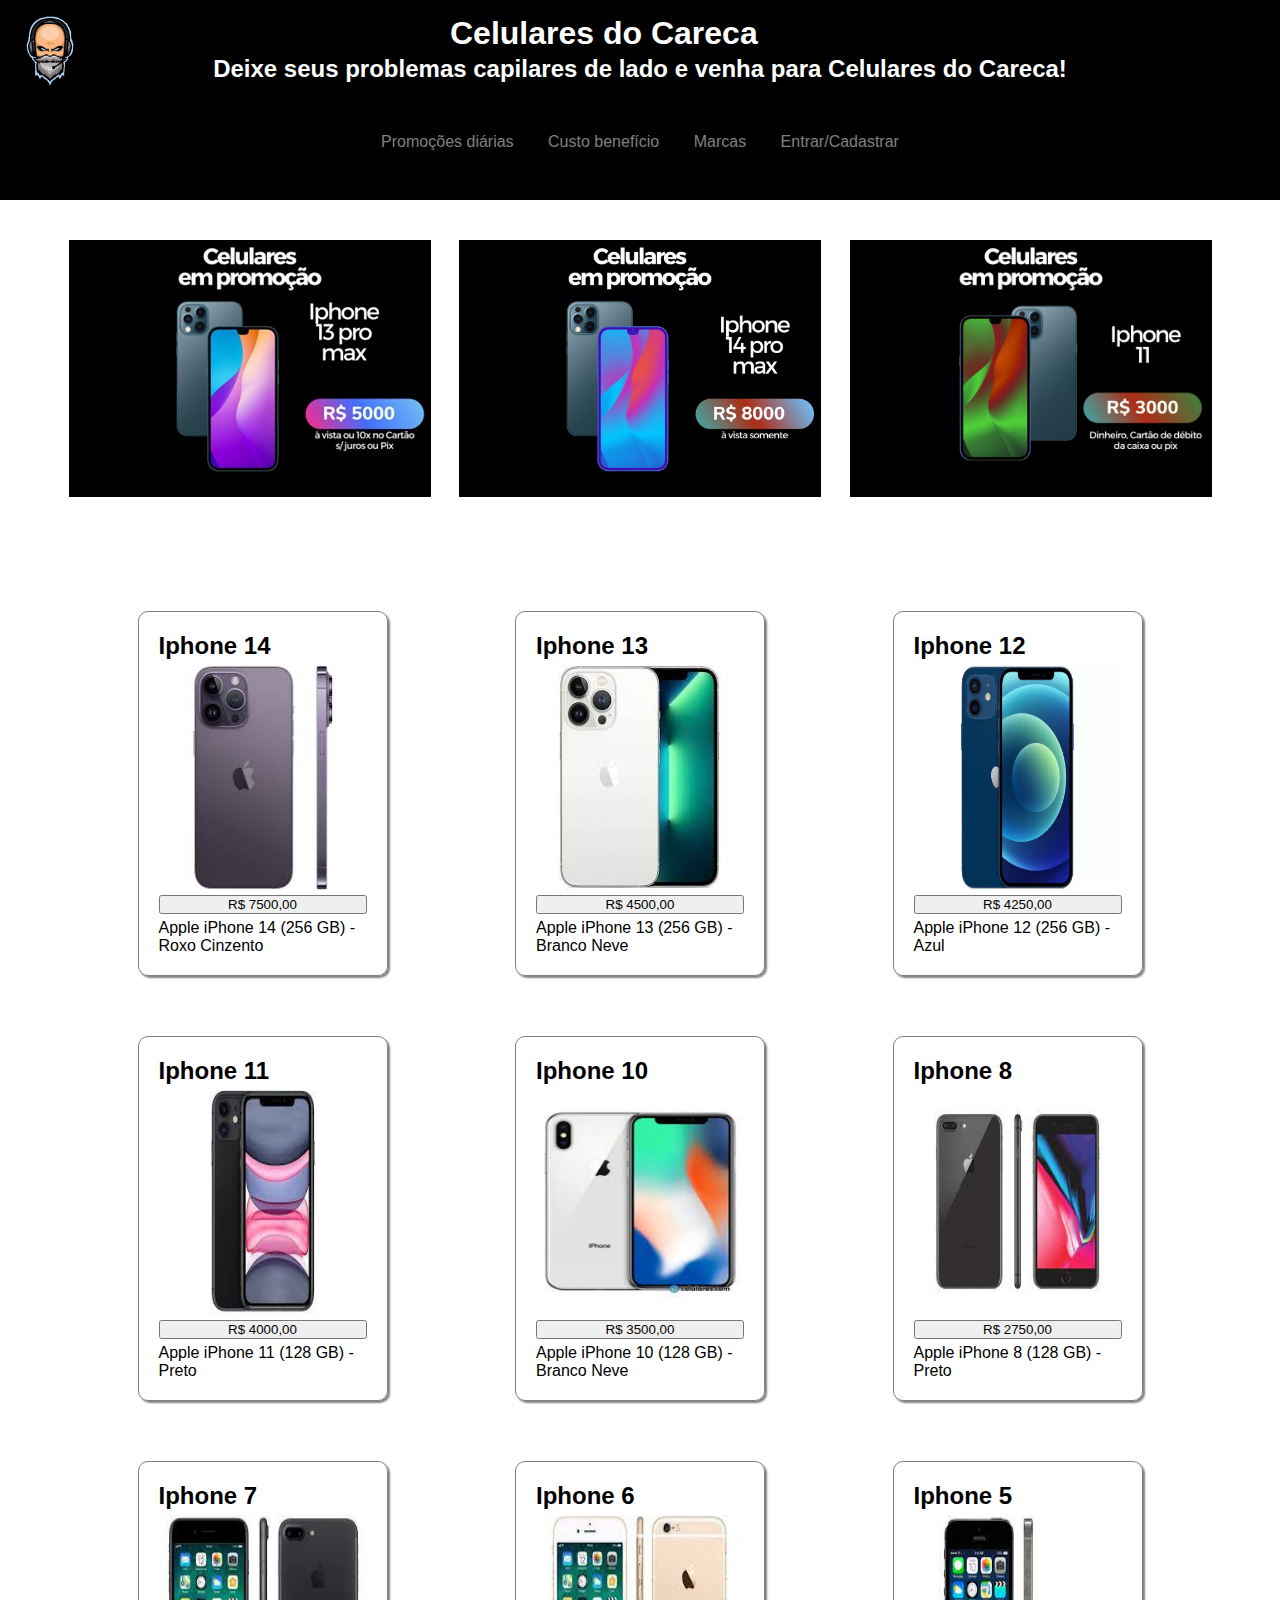
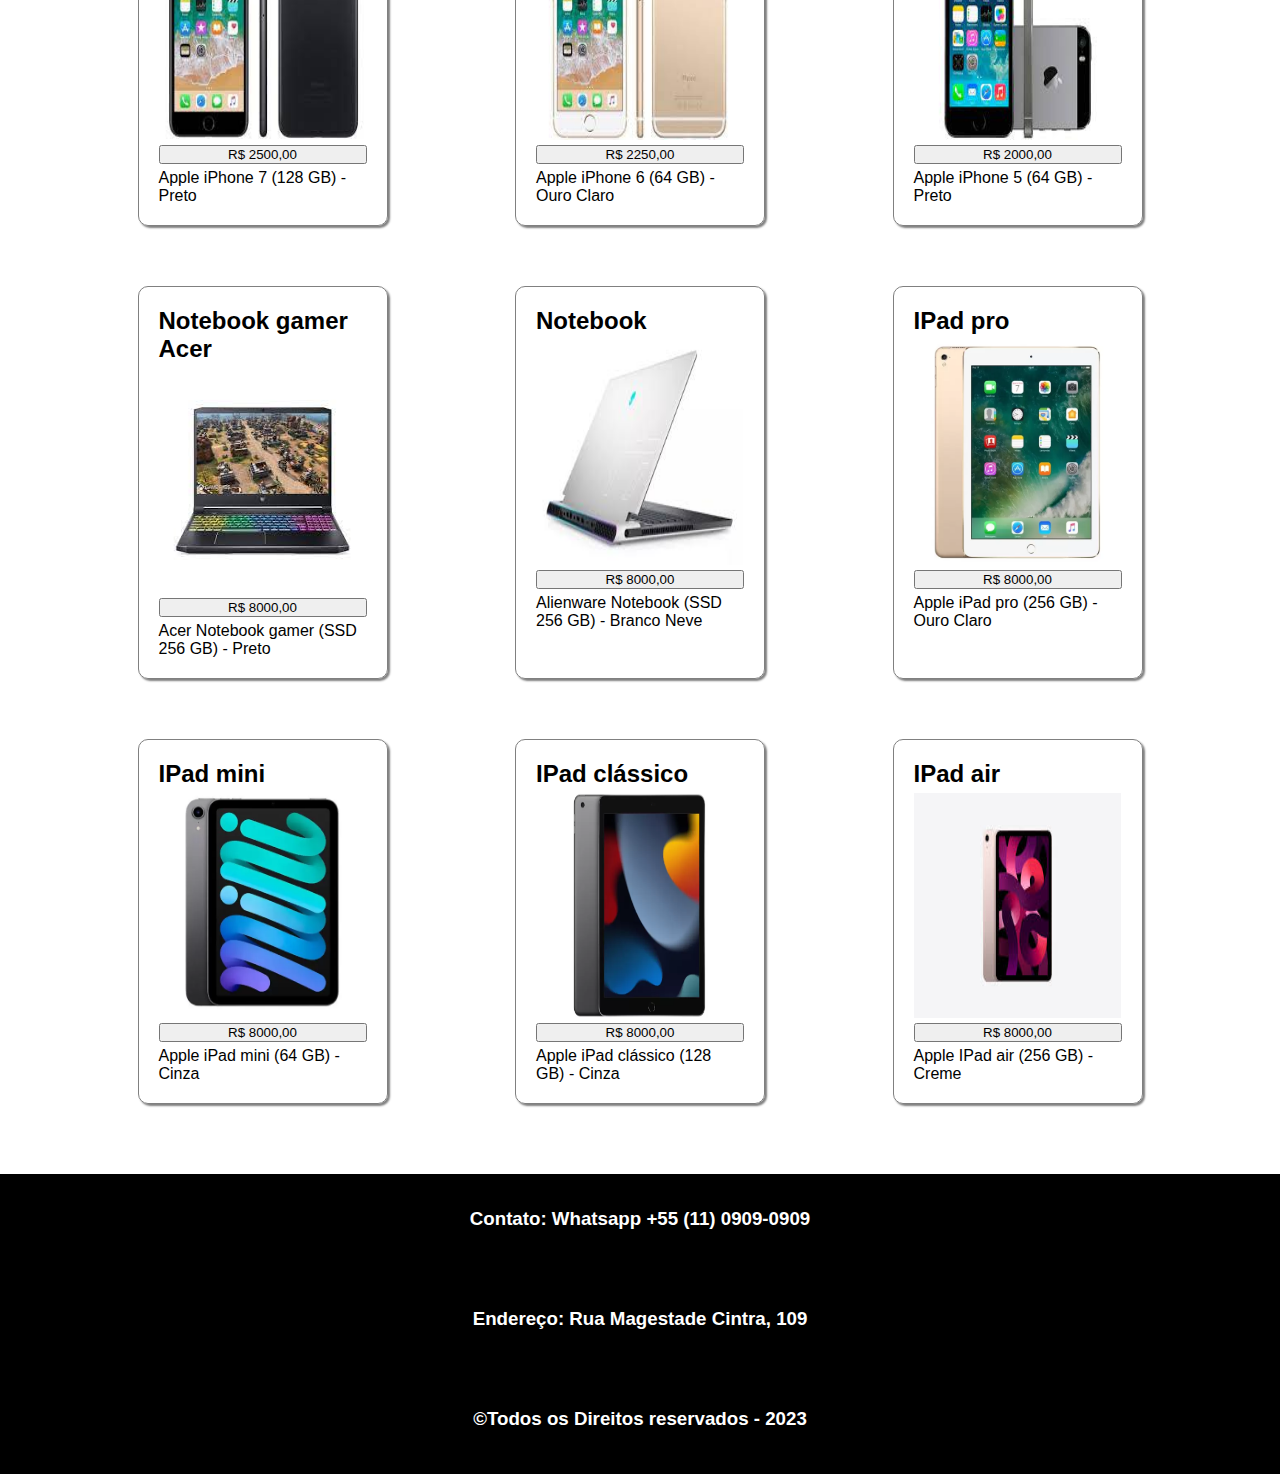
<file: index.html>
<!DOCTYPE html>
<html lang="pt-br">
<head>
    <meta charset="UTF-8">
    <meta name="viewport" content="width=device-width, initial-scale=1.0">
    <title>Careca's phone</title>
    <link rel="stylesheet" href="./css/styles.css">
</head>
<body>
    <div class="container">
        <header>
                <div class="careca">
                    <img src="./img/carecalogo.jpg" alt="carecalogo" width="100px" height="100px">
                    <h1>Celulares do Careca</h1>
                </div>
                    <h2>Deixe seus problemas capilares de lado e venha para Celulares do Careca!</h2>
            <nav>
                <ul>
                    <li>
                        <a href="#">Promoções diárias</a>
                        <a href="##">Custo benefício</a>
                        <a href="###">Marcas</a>
                        <a href="###">Entrar/Cadastrar</a>
                    </li>
                </ul>
            </nav>
        
  
        </header>
        <main>
            <section class="promocao">
                <div class="promocao1">
                    <img src="./img/promocao1.jpg" alt="Promoção do diárias1" width="362px" height="257px">
                </div>    
                <div class="promocao2">
                    <img src="./img/promocao2.jpg" alt="Promoção do diárias2" width="362px" height="257px">
                </div>
                <div class="promocao3">
                    <img src="./img/promocao3.jpg" alt="Promoção do diárias3" width="362px" height="257px">
                </div>
            </section>
            <section class="cards">
                <div class="card">
                    <h2>Iphone 14</h2>
                    <img src="./img/iphone14.jpg" alt="Imagem de um celular Iphone 14">
                    <button class="button2">R$ 7500,00</button>
                    <p>Apple iPhone 14 (256 GB) - Roxo Cinzento</p>
                </div>
                <div class="card">
                    <h2>Iphone 13</h2>
                    <img src="./img/iphone13.jpg" alt="Imagem de um celular Iphone 13">
                    <button class="button2">R$ 4500,00</button>
                    <p>Apple iPhone 13 (256 GB) - Branco Neve</p>
                </div>
                <div class="card">
                    <h2>Iphone 12</h2>
                    <img src="./img/iphone12.jpg" alt="Imagem de um celular Iphone 12">
                    <button class="button2">R$ 4250,00</button>
                    <p>Apple iPhone 12 (256 GB) - Azul</p>
                </div>
                <div class="card">
                    <h2>Iphone 11</h2>
                    <img src="./img/iphone11.jpg" alt="Imagem de um celular Iphone 11">
                    <button>R$ 4000,00</button>
                    <p>Apple iPhone 11 (128 GB) - Preto</p>
                </div>
                <div class="card">
                    <h2>Iphone 10</h2>
                    <img src="./img/iphone10.jpg" alt="Imagem de um celular Iphone 10">
                    <button>R$ 3500,00</button>
                    <p>Apple iPhone 10 (128 GB) - Branco Neve</p>
                </div>
                <div class="card">
                    <h2>Iphone 8</h2>
                    <img src="./img/iphone8.jpg" alt="Imagem de um celular Iphone 8">
                    <button class="button2">R$ 2750,00</button>
                    <p>Apple iPhone 8 (128 GB) - Preto</p>
                </div>
                <div class="card">
                    <h2>Iphone 7</h2>
                    <img src="./img/iphone7.jpg" alt="Imagem de um celular Iphone 7">
                    <button>R$ 2500,00</button>
                    <p>Apple iPhone 7 (128 GB) - Preto</p>
                </div>
                <div class="card">
                    <h2>Iphone 6</h2>
                    <img src="./img/iphone6.jpg" alt="Imagem de um celular Iphone 6">
                    <button class="button2">R$ 2250,00</button>
                    <p>Apple iPhone 6 (64 GB) - Ouro Claro</p>
                </div>
                <div class="card">
                    <h2>Iphone 5</h2>
                    <img src="./img/iphone5.jpg" alt="Imagem de um celular Iphone 5">
                    <button>R$ 2000,00</button>
                    <p>Apple iPhone 5 (64 GB) - Preto</p>
                </div>
                <div class="card">
                    <h2>Notebook gamer Acer</h2>
                    <img src="./img/notebookacer.jpg" alt="Imagem de um Notebook acer">
                    <button class="button2">R$ 8000,00</button>
                    <p>Acer Notebook gamer (SSD 256 GB) - Preto</p>
                </div>
                <div class="card">
                    <h2>Notebook</h2>
                    <img src="./img/notebookalianware.jpg" alt="Imagem de um Notebook alianware">
                    <button>R$ 8000,00</button>
                    <p>Alienware Notebook (SSD 256 GB) - Branco Neve</p>
                </div>
                <div class="card">
                    <h2>IPad pro</h2>
                    <img src="./img/ipadpro.jpg" alt="Imagem de um celular Ipad Pro">
                    <button class="button2">R$ 8000,00</button>
                    <p>Apple iPad pro (256 GB) - Ouro Claro</p>
                </div>
                <div class="card">
                    <h2>IPad mini</h2>
                    <img src="./img/ipadmini.jpg" alt="Imagem de um celular Ipad mini" >
                    <button>R$ 8000,00</button>
                    <p>Apple iPad mini (64 GB) - Cinza</p>
                </div>
                <div class="card">
                    <h2>IPad clássico</h2>
                    <img src="./img/ipadclassico.jpg" alt="Imagem de um celular Ipad clássico">
                    <button class="button2">R$ 8000,00</button>
                    <p>Apple iPad clássico (128 GB) - Cinza</p>
                </div>
                <div class="card">
                    <h2>IPad air</h2>
                    <img src="./img/ipadair.jpg" alt="Imagem de um celular Ipad air">
                    <button>R$ 8000,00</button>
                    <p>Apple IPad air (256 GB) - Creme</p>
                </div>
            </section>
        </main>

        <footer>
            <div class="rodapé">
                <h3>Contato: Whatsapp +55 (11) 0909-0909</h3>
            </div>
            <div class="rodapé">
                <h3>Endereço: Rua Magestade Cintra, 109</h3>
            </div>
            <div class="rodapé">
                <h3>©Todos os Direitos reservados - 2023</h3>
            </div>
        </footer>
    </div>    
</body>
</html>
</file>
<file: css/styles.css>
*{
    margin:0;
    padding: 0;
    box-sizing: border-box;
    font-family: Arial, Helvetica, sans-serif;
}

:root{
    --color-neutral-0: #000000;
    --color-neutral-10: #171717;
    --color-neutral-75: #808080;
    --color-neutral-100: #ffffff;
    --color-neutral-button: #ff0000;
    --color-neutral-button2: #00ff00;
    --largura-padrão: 207px;
    --altura-padrão: 225px;
}

.container{
    max-width: 1440px;
    margin: auto;
}

header{
    background-color: var(--color-neutral-0);
    /* background-image: url('../img/promocao1.jpg');
    background-position: right;
    background-repeat: no-repeat; */
    min-height: 200px;
    max-width: 100%;
    max-height: 100%;
    justify-content: space-between;
    align-items: flex-start;
    align-content: stretch;
}

header div img, h1{
    align-items: center;
    color: var(--color-neutral-100);
    display: inline-block;
    margin-right: 400px;
    position: absolute;
}

header h1{
    left: 450px;
    padding-top: 15px;
}

header h2{
    color: var(--color-neutral-100);
    text-align: center;
    padding: 1em;
    padding-top: 55px;   
}

header nav{
    padding: 1em;
    display: flex;
    justify-content: center;
}

header nav ul{
    display: flex;
    justify-content: center;
    list-style: none;
}

header nav ul li a{
    text-decoration: none;
    color: var(--color-neutral-75);
    display: inline-block;
    padding: 10px 15px;
}

header nav ul li a:hover{
    background-color: var(--color-neutral-100);
    color: var(--color-neutral-0);
}

.promocao{
    flex-grow: 1;
    padding: 40px;
    display: flex;
    flex-wrap: wrap;
    justify-content: space-evenly; 

}

.cards{
    flex-grow: 1;
    padding: 40px;
    display: flex;
    flex-wrap: wrap;
    justify-content: space-evenly; 
}

.card{
    width: 250px;
    margin: 30px;
    border: 1px solid var(--color-neutral-75);
    box-shadow: 2px 2px 2px var(--color-neutral-75);
    border-radius: 10px;
    padding: 20px;
    display: flex;
    flex-direction: column;
    gap: 5px;
    cursor: pointer;
    flex-wrap: wrap;
}

.cards .card img{
    /* max-width: 100%; */
    width: var(--largura-padrão);
    height: var(--altura-padrão);
}

.cards .card:hover{
    background-color: var(--color-neutral-75);
    color: var(--color-neutral-100);
}

footer .rodapé{
    height: 100px;
    background-color: var(--color-neutral-0);
    color: var(--color-neutral-100);
    text-align: center; 
    padding-top: 30px; 
}

footer h3{
    padding-top: 0.2em;
}

button{
    cursor: pointer; 
}

button .button2{
    cursor: pointer;
}

button:hover{
    background-color: var(--color-neutral-button);
}

.button2:hover{
    background-color: var(--color-neutral-button2) ;
}

p:hover{
    background-color: var(--color-neutral-75);
    color: var(--color-neutral-100);
}

@media screen and (max-width: 1157px){
    h1{
        font-size: 30px;
    }
}

@media screen and (max-width: 1139px){
    h1{
        font-size: 26px;
    }
}

@media screen and (max-width: 1099px){
    h1{
        font-size: 22px;
    }
}

@media screen and (max-width: 1061px){
    h1{
        font-size: 18px;
    }
}


@media screen and (max-width: 1023px){
    h1{
        font-size: 14px;
    }
}

@media screen and (max-width: 1050px){
    h2{
        font-size: 14px;
    }
}

@media screen and (max-width: 698px){
    h2{
        font-size: 10px;
    }
}    

@media screen and (max-width: 1174px){

    .promocao{
        width: 100%
    }

    .cards{
        width: 100%;
    }
}

@media screen and (max-width: 1165px){

    .promocao{
        width: 100%
    }

    .promocao3{
        margin-top: 30px;
    }
}

@media screen and (max-width: 803px){

    .promocao{
        width: 100%
    }

    .promocao2{
        margin-top: 30px;
    }

    .promocao3{
        margin-top: 30px;
    }
}

@media screen and (max-width: 1009px){
    .cards{
        width: 100%;
    }

    .cards .card{
        background-color: aquamarine;
    }
}

@media screen and (max-width: 699px){
    .cards{
        width: 100%;
    }

    .cards .card{
        background-color:lightgreen;
    }
}
</file>
